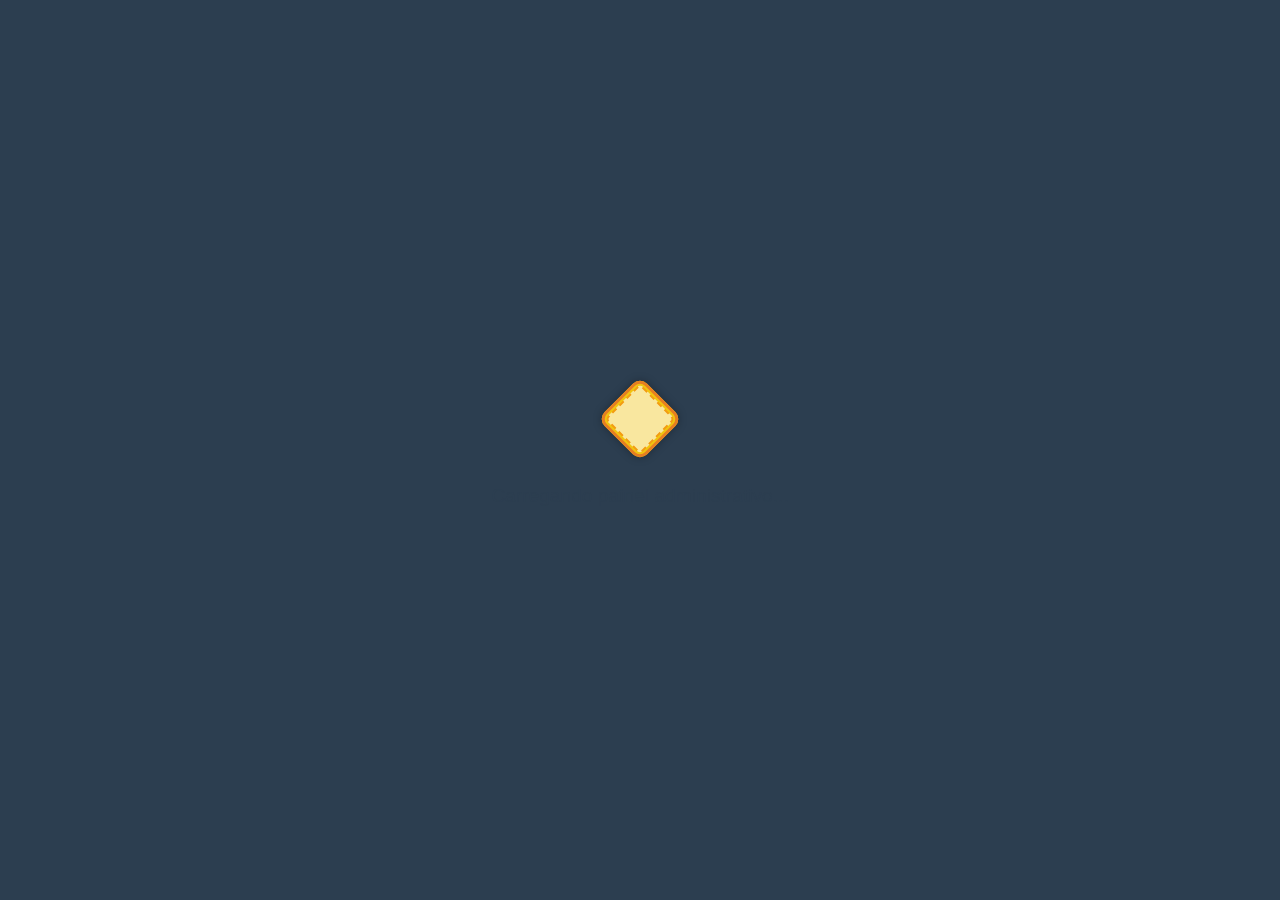
<file: admin/login.html>
<!DOCTYPE html>
<html lang="pt-BR">
<head>
    <meta charset="UTF-8">
    <meta name="viewport" content="width=device-width, initial-scale=1.0">
    <title>Login - Painel Administrativo</title>
    <link rel="stylesheet" href="../styles.css">
    <link rel="stylesheet" href="admin.css">
    <link rel="stylesheet" href="https://cdnjs.cloudflare.com/ajax/libs/font-awesome/6.0.0-beta3/css/all.min.css">
</head>
<body class="admin-login">
    <div id="loading-screen">
        <div class="pizza-loader">
            <div class="spinner">
                <div class="pizza">
                    <div class="crust"></div>
                    <div class="pepperoni"></div>
                    <div class="pepperoni"></div>
                    <div class="pepperoni"></div>
                    <div class="cheese"></div>
                </div>
            </div>
            <p>Carregando painel administrativo...</p>
        </div>
    </div>

    <div id="content" class="hidden">
        <div class="login-container">
            <div class="login-box">
                <div class="login-header">
                    <img src="../images/logo.jpg" alt="Pizzaria Delícia" class="login-logo">
                    <h1>Painel Administrativo</h1>
                </div>
                <form id="loginForm" class="login-form">
                    <div class="form-group">
                        <label for="username">Usuário</label>
                        <div class="input-with-icon">
                            <i class="fas fa-user"></i>
                            <input type="text" id="username" name="username" required>
                        </div>
                    </div>
                    <div class="form-group">
                        <label for="password">Senha</label>
                        <div class="input-with-icon">
                            <i class="fas fa-lock"></i>
                            <input type="password" id="password" name="password" required>
                            <button type="button" id="togglePassword" class="toggle-password">
                                <i class="far fa-eye"></i>
                            </button>
                        </div>
                    </div>
                    <div class="form-options">
                        <label class="remember-me">
                            <input type="checkbox" name="remember" id="remember">
                            <span>Lembrar de mim</span>
                        </label>
                        <a href="#" class="forgot-password">Esqueceu a senha?</a>
                    </div>
                    <button type="submit" class="btn btn-primary btn-block">
                        <i class="fas fa-sign-in-alt"></i> Entrar
                    </button>
                </form>
                <div class="login-footer">
                    <p>© 2023 Pizzaria Delícia. Todos os direitos reservados.</p>
                </div>
            </div>
        </div>
    </div>

    <script src="admin.js"></script>
</body>
</html>
</file>
<file: styles.css>
:root {
    --primary-color: #e74c3c;
    --primary-dark: #c0392b;
    --secondary-color: #f1c40f;
    --dark-color: #2c3e50;
    --light-color: #ecf0f1;
    --gray-color: #95a5a6;
    --success-color: #27ae60;
    --danger-color: #e74c3c;
    --text-color: #333;
    --text-light: #7f8c8d;
    --border-radius: 8px;
    --box-shadow: 0 2px 15px rgba(0, 0, 0, 0.1);
    --transition: all 0.3s ease;
}

* {
    margin: 0;
    padding: 0;
    box-sizing: border-box;
}

body {
    font-family: 'Poppins', sans-serif;
    line-height: 1.6;
    color: var(--text-color);
    background-color: #f9f9f9;
}

/* Loading Screen */
#loading-screen {
    position: fixed;
    top: 0;
    left: 0;
    width: 100%;
    height: 100%;
    background-color: white;
    display: flex;
    justify-content: center;
    align-items: center;
    z-index: 9999;
    transition: opacity 0.5s ease;
}

.pizza-loader {
    text-align: center;
}

.pizza-loader .logo {
    width: 120px;
    height: 120px;
    border-radius: 50%;
    object-fit: cover;
    border: 5px solid var(--primary-color);
    margin-bottom: 2rem;
    animation: pulse 2s infinite;
}

@keyframes pulse {
    0% { transform: scale(1); }
    50% { transform: scale(1.05); }
    100% { transform: scale(1); }
}

.spinner {
    width: 100px;
    height: 100px;
    margin: 0 auto 2rem;
    position: relative;
}

.pizza {
    width: 100%;
    height: 100%;
    position: relative;
    transform: rotate(45deg);
}

.crust {
    width: 100%;
    height: 100%;
    border-radius: 50%;
    border: 8px solid #f5b041;
    position: relative;
    overflow: hidden;
}

.pepperoni {
    position: absolute;
    background-color: #e74c3c;
    border-radius: 50%;
}

.pepperoni:nth-child(2) {
    width: 20px;
    height: 20px;
    top: 25%;
    left: 25%;
}

.pepperoni:nth-child(3) {
    width: 15px;
    height: 15px;
    bottom: 30%;
    right: 25%;
}

.pepperoni:nth-child(4) {
    width: 18px;
    height: 18px;
    top: 50%;
    left: 15%;
}

.cheese {
    position: absolute;
    top: 8px;
    left: 8px;
    right: 8px;
    bottom: 8px;
    background-color: #f9e79f;
    border-radius: 50%;
}

#loading-screen p {
    margin-top: 2rem;
    font-size: 1.2rem;
    color: var(--dark-color);
}

.hidden {
    display: none !important;
}

/* Header */
header {
    background-color: white;
    box-shadow: var(--box-shadow);
    position: sticky;
    top: 0;
    z-index: 100;
}

.header-content {
    display: flex;
    justify-content: space-between;
    align-items: center;
    padding: 1rem 2rem;
    max-width: 1200px;
    margin: 0 auto;
}

.logo-container {
    display: flex;
    align-items: center;
    gap: 1rem;
}

.logo {
    width: 50px;
    height: 50px;
    border-radius: 50%;
    object-fit: cover;
    border: 3px solid var(--primary-color);
    transition: var(--transition);
}

.logo:hover {
    transform: rotate(15deg);
}

.site-title {
    margin: 0;
    color: var(--dark-color);
    font-size: 1.5rem;
    font-weight: 700;
}

nav ul {
    display: flex;
    list-style: none;
    gap: 2rem;
    margin: 0;
    padding: 0;
}

nav a {
    text-decoration: none;
    color: var(--dark-color);
    font-weight: 500;
    transition: var(--transition);
    padding: 0.5rem 0;
    position: relative;
}

nav a::after {
    content: '';
    position: absolute;
    bottom: 0;
    left: 0;
    width: 0;
    height: 2px;
    background-color: var(--primary-color);
    transition: var(--transition);
}

nav a:hover::after,
nav a.active::after {
    width: 100%;
}

nav a:hover,
nav a.active {
    color: var(--primary-color);
}

/* Cart Toggle */
.cart-toggle {
    background: var(--primary-color);
    color: white;
    border: none;
    width: 50px;
    height: 50px;
    border-radius: 50%;
    display: flex;
    align-items: center;
    justify-content: center;
    cursor: pointer;
    position: relative;
    transition: var(--transition);
    box-shadow: 0 2px 10px rgba(0, 0, 0, 0.1);
}

.cart-toggle:hover {
    background: var(--primary-dark);
    transform: translateY(-3px);
    box-shadow: 0 5px 15px rgba(0, 0, 0, 0.2);
}

.cart-count {
    position: absolute;
    top: -5px;
    right: -5px;
    background: var(--secondary-color);
    color: var(--dark-color);
    width: 22px;
    height: 22px;
    border-radius: 50%;
    display: flex;
    align-items: center;
    justify-content: center;
    font-size: 0.7rem;
    font-weight: 700;
}

/* Banner */
.banner {
    background: linear-gradient(rgba(0, 0, 0, 0.6), rgba(0, 0, 0, 0.6)), url('https://images.unsplash.com/photo-1513104890138-7c749659a591?ixlib=rb-1.2.1&auto=format&fit=crop&w=1950&q=80');
    background-size: cover;
    background-position: center;
    color: white;
    padding: 8rem 2rem;
    text-align: center;
}

.banner-content {
    max-width: 800px;
    margin: 0 auto;
}

.banner h2 {
    font-size: 3rem;
    margin-bottom: 1.5rem;
    animation: fadeInUp 1s ease;
}

.banner p {
    font-size: 1.2rem;
    margin-bottom: 2rem;
    animation: fadeInUp 1s ease 0.2s both;
}

.banner-buttons {
    display: flex;
    gap: 1rem;
    justify-content: center;
    animation: fadeInUp 1s ease 0.4s both;
}

/* Section */
.section {
    padding: 5rem 2rem;
}

.section-title {
    text-align: center;
    font-size: 2.5rem;
    margin-bottom: 3rem;
    color: var(--dark-color);
    position: relative;
    padding-bottom: 1rem;
}

.section-title::after {
    content: '';
    position: absolute;
    bottom: 0;
    left: 50%;
    transform: translateX(-50%);
    width: 80px;
    height: 4px;
    background: var(--primary-color);
    border-radius: 2px;
}

/* Pizza Filters */
.pizza-filters {
    display: flex;
    justify-content: space-between;
    align-items: center;
    margin-bottom: 2rem;
    flex-wrap: wrap;
    gap: 1rem;
}

.search-box {
    position: relative;
    flex: 1;
    max-width: 400px;
}

.search-box i {
    position: absolute;
    left: 1rem;
    top: 50%;
    transform: translateY(-50%);
    color: var(--gray-color);
}

#search-pizza {
    width: 100%;
    padding: 0.8rem 1rem 0.8rem 3rem;
    border: 1px solid #ddd;
    border-radius: var(--border-radius);
    font-size: 1rem;
    transition: var(--transition);
}

#search-pizza:focus {
    outline: none;
    border-color: var(--primary-color);
    box-shadow: 0 0 0 3px rgba(231, 76, 60, 0.2);
}

#filter-category {
    padding: 0.8rem 1rem;
    border: 1px solid #ddd;
    border-radius: var(--border-radius);
    font-size: 1rem;
    background-color: white;
    cursor: pointer;
    transition: var(--transition);
}

#filter-category:focus {
    outline: none;
    border-color: var(--primary-color);
    box-shadow: 0 0 0 3px rgba(231, 76, 60, 0.2);
}

/* Pizza Grid */
.pizza-grid {
    display: grid;
    grid-template-columns: repeat(auto-fill, minmax(280px, 1fr));
    gap: 2rem;
    margin-top: 2rem;
}

.pizza-card {
    background: white;
    border-radius: var(--border-radius);
    overflow: hidden;
    box-shadow: var(--box-shadow);
    transition: var(--transition);
}

.pizza-card:hover {
    transform: translateY(-5px);
    box-shadow: 0 10px 20px rgba(0, 0, 0, 0.1);
}

.pizza-img {
    width: 100%;
    height: 200px;
    object-fit: cover;
}

.pizza-info {
    padding: 1.5rem;
}

.pizza-header {
    display: flex;
    justify-content: space-between;
    align-items: flex-start;
    margin-bottom: 1rem;
}

.pizza-title {
    font-size: 1.3rem;
    color: var(--dark-color);
    margin: 0;
}

.pizza-price {
    font-size: 1.2rem;
    font-weight: 700;
    color: var(--primary-color);
}

.pizza-desc {
    color: var(--text-light);
    margin-bottom: 1.5rem;
    font-size: 0.9rem;
}

.pizza-actions {
    display: flex;
    justify-content: space-between;
    align-items: center;
}

.quantity-selector {
    display: flex;
    align-items: center;
    gap: 0.5rem;
}

.quantity-btn {
    width: 30px;
    height: 30px;
    border: 1px solid #ddd;
    background: white;
    border-radius: 4px;
    cursor: pointer;
    display: flex;
    align-items: center;
    justify-content: center;
    font-size: 1rem;
    transition: var(--transition);
}

.quantity-btn:hover {
    background: #f5f5f5;
}

.quantity {
    width: 30px;
    text-align: center;
}

.add-to-cart {
    background: var(--primary-color);
    color: white;
    border: none;
    padding: 0.5rem 1.5rem;
    border-radius: var(--border-radius);
    cursor: pointer;
    font-weight: 500;
    transition: var(--transition);
    display: flex;
    align-items: center;
    gap: 0.5rem;
}

.add-to-cart:hover {
    background: var(--primary-dark);
}

/* Cart Sidebar */
.cart-sidebar {
    position: fixed;
    top: 0;
    right: -400px;
    width: 100%;
    max-width: 400px;
    height: 100vh;
    background: white;
    box-shadow: -5px 0 15px rgba(0, 0, 0, 0.1);
    z-index: 1001;
    transition: var(--transition);
    padding: 2rem;
    display: flex;
    flex-direction: column;
}

.cart-sidebar.active {
    right: 0;
}

.cart-header {
    display: flex;
    justify-content: space-between;
    align-items: center;
    margin-bottom: 2rem;
    padding-bottom: 1rem;
    border-bottom: 1px solid #eee;
}

.cart-header h3 {
    margin: 0;
    font-size: 1.5rem;
}

.close-cart {
    background: none;
    border: none;
    font-size: 1.5rem;
    cursor: pointer;
    color: var(--text-light);
    transition: var(--transition);
}

.close-cart:hover {
    color: var(--dark-color);
}

.cart-items {
    flex: 1;
    overflow-y: auto;
    margin-bottom: 2rem;
}

.cart-item {
    display: flex;
    gap: 1rem;
    padding: 1rem 0;
    border-bottom: 1px solid #eee;
}

.cart-item-img {
    width: 80px;
    height: 80px;
    border-radius: 8px;
    object-fit: cover;
}

.cart-item-details {
    flex: 1;
}

.cart-item-title {
    font-weight: 600;
    margin-bottom: 0.5rem;
}

.cart-item-price {
    color: var(--primary-color);
    font-weight: 600;
    margin-bottom: 0.5rem;
}

.cart-item-actions {
    display: flex;
    align-items: center;
    gap: 0.5rem;
}

.cart-item-quantity {
    width: 30px;
    text-align: center;
}

.remove-item {
    color: var(--danger-color);
    background: none;
    border: none;
    cursor: pointer;
    font-size: 1.2rem;
    margin-left: auto;
}

.cart-total {
    display: flex;
    justify-content: space-between;
    align-items: center;
    padding: 1.5rem 0;
    border-top: 1px solid #eee;
    font-size: 1.2rem;
    font-weight: 600;
}

.btn-block {
    width: 100%;
    display: block;
    text-align: center;
}

/* Cart Overlay */
.cart-overlay {
    display: none;
    position: fixed;
    top: 0;
    left: 0;
    width: 100%;
    height: 100%;
    background: rgba(0, 0, 0, 0.5);
    z-index: 1000;
    opacity: 0;
    transition: var(--transition);
}

.cart-sidebar.active + .cart-overlay {
    display: block;
    opacity: 1;
}

/* Contact Section */
.contact-container {
    display: grid;
    grid-template-columns: 1fr 1fr;
    gap: 3rem;
    max-width: 1200px;
    margin: 0 auto;
}

.contact-info {
    display: flex;
    flex-direction: column;
    gap: 2rem;
}

.info-item {
    display: flex;
    align-items: flex-start;
    gap: 1rem;
}

.info-item i {
    font-size: 1.5rem;
    color: var(--primary-color);
    background: rgba(231, 76, 60, 0.1);
    width: 50px;
    height: 50px;
    border-radius: 50%;
    display: flex;
    align-items: center;
    justify-content: center;
}

.contact-form {
    background: white;
    padding: 2rem;
    border-radius: var(--border-radius);
    box-shadow: var(--box-shadow);
}

.contact-form h3 {
    margin-bottom: 1.5rem;
    font-size: 1.5rem;
    color: var(--dark-color);
}

.form-group {
    margin-bottom: 1.5rem;
}

.form-group input,
.form-group textarea {
    width: 100%;
    padding: 0.8rem 1rem;
    border: 1px solid #ddd;
    border-radius: var(--border-radius);
    font-size: 1rem;
    transition: var(--transition);
}

.form-group textarea {
    resize: vertical;
    min-height: 120px;
}

.form-group input:focus,
.form-group textarea:focus {
    outline: none;
    border-color: var(--primary-color);
    box-shadow: 0 0 0 3px rgba(231, 76, 60, 0.2);
}

/* Footer */
footer {
    background: var(--dark-color);
    color: white;
    padding: 4rem 2rem 2rem;
}

.footer-content {
    display: grid;
    grid-template-columns: repeat(auto-fit, minmax(250px, 1fr));
    gap: 3rem;
    max-width: 1200px;
    margin: 0 auto;
}

.footer-section h4 {
    color: white;
    margin-bottom: 1.5rem;
    font-size: 1.2rem;
    position: relative;
    padding-bottom: 0.8rem;
}

.footer-section h4::after {
    content: '';
    position: absolute;
    bottom: 0;
    left: 0;
    width: 50px;
    height: 2px;
    background: var(--primary-color);
}

.footer-section p {
    color: #bdc3c7;
    margin-bottom: 1rem;
    line-height: 1.6;
}

.footer-section ul {
    list-style: none;
    padding: 0;
}

.footer-section ul li {
    margin-bottom: 0.8rem;
}

.footer-section ul li a {
    color: #bdc3c7;
    text-decoration: none;
    transition: var(--transition);
}

.footer-section ul li a:hover {
    color: var(--primary-color);
    padding-left: 5px;
}

.social-links {
    display: flex;
    gap: 1rem;
    margin-top: 1.5rem;
}

.social-links a {
    display: flex;
    align-items: center;
    justify-content: center;
    width: 40px;
    height: 40px;
    background: rgba(255, 255, 255, 0.1);
    border-radius: 50%;
    color: white;
    transition: var(--transition);
}

.social-links a:hover {
    background: var(--primary-color);
    transform: translateY(-3px);
}

.footer-bottom {
    text-align: center;
    padding-top: 2rem;
    margin-top: 3rem;
    border-top: 1px solid rgba(255, 255, 255, 0.1);
    color: #7f8c8d;
    font-size: 0.9rem;
}

/* Buttons */
.btn {
    display: inline-block;
    padding: 0.8rem 1.8rem;
    border-radius: var(--border-radius);
    font-weight: 500;
    text-align: center;
    cursor: pointer;
    transition: var(--transition);
    text-decoration: none;
    border: none;
    font-size: 1rem;
}

.btn-primary {
    background: var(--primary-color);
    color: white;
}

.btn-primary:hover {
    background: var(--primary-dark);
    transform: translateY(-2px);
    box-shadow: 0 5px 15px rgba(231, 76, 60, 0.3);
}

.btn-secondary {
    background: var(--secondary-color);
    color: var(--dark-color);
}

.btn-secondary:hover {
    background: #f1c40f;
    transform: translateY(-2px);
    box-shadow: 0 5px 15px rgba(241, 196, 15, 0.3);
}

/* Animations */
@keyframes fadeIn {
    from { opacity: 0; }
    to { opacity: 1; }
}

@keyframes fadeInUp {
    from {
        opacity: 0;
        transform: translateY(20px);
    }
    to {
        opacity: 1;
        transform: translateY(0);
    }
}

.cart-overlay.active {
    opacity: 1;
    pointer-events: all;
}

/* Estilos do Chat de Atendimento */
.chat-toggle {
    position: fixed;
    bottom: 30px;
    right: 30px;
    width: 60px;
    height: 60px;
    border-radius: 50%;
    background-color: #e74c3c;
    color: white;
    border: none;
    cursor: pointer;
    box-shadow: 0 4px 12px rgba(0, 0, 0, 0.15);
    display: flex;
    align-items: center;
    justify-content: center;
    font-size: 24px;
    z-index: 1000;
    transition: all 0.3s ease;
}

.chat-toggle:hover {
    background-color: #c0392b;
    transform: scale(1.1);
}

.chat-container {
    position: fixed;
    bottom: 30px;
    right: 30px;
    width: 350px;
    height: 500px;
    background: white;
    border-radius: 10px;
    box-shadow: 0 5px 25px rgba(0, 0, 0, 0.2);
    display: flex;
    flex-direction: column;
    overflow: hidden;
    z-index: 1001;
    transform: translateY(100px);
    opacity: 0;
    visibility: hidden;
    transition: all 0.3s ease;
}

.chat-container.active {
    transform: translateY(0);
    opacity: 1;
    visibility: visible;
}

.chat-header {
    background-color: #e74c3c;
    color: white;
    padding: 15px;
    display: flex;
    justify-content: space-between;
    align-items: center;
}

.chat-title {
    display: flex;
    align-items: center;
    gap: 10px;
    font-size: 16px;
    font-weight: 600;
}

.chat-close {
    background: none;
    border: none;
    color: white;
    font-size: 24px;
    cursor: pointer;
    line-height: 1;
}

.chat-messages {
    flex: 1;
    padding: 15px;
    overflow-y: auto;
    background-color: #f9f9f9;
}

.chat-message {
    margin-bottom: 15px;
    max-width: 80%;
    padding: 10px 15px;
    border-radius: 15px;
    position: relative;
    animation: fadeIn 0.3s ease;
}

@keyframes fadeIn {
    from { opacity: 0; transform: translateY(10px); }
    to { opacity: 1; transform: translateY(0); }
}

.bot-message {
    background-color: #e9e9e9;
    color: #333;
    border-bottom-left-radius: 5px;
    margin-right: auto;
}

.user-message {
    background-color: #e74c3c;
    color: white;
    border-bottom-right-radius: 5px;
    margin-left: auto;
}

.message-content {
    font-size: 14px;
    line-height: 1.4;
}

.message-time {
    font-size: 11px;
    color: #999;
    text-align: right;
    margin-top: 5px;
}

.user-message .message-time {
    color: rgba(255, 255, 255, 0.8);
}

.chat-input {
    display: flex;
    padding: 15px;
    background-color: white;
    border-top: 1px solid #eee;
}

.chat-input input {
    flex: 1;
    padding: 10px 15px;
    border: 1px solid #ddd;
    border-radius: 20px;
    outline: none;
    font-size: 14px;
}

.chat-input button {
    background-color: #e74c3c;
    color: white;
    border: none;
    width: 40px;
    height: 40px;
    border-radius: 50%;
    margin-left: 10px;
    cursor: pointer;
    display: flex;
    align-items: center;
    justify-content: center;
    transition: background-color 0.3s;
}

.chat-input button:hover {
    background-color: #c0392b;
}

/* Responsividade do Chat */
@media (max-width: 480px) {
    .chat-container {
        width: 90%;
        height: 70vh;
        right: 5%;
        bottom: 80px;
    }
    
    .chat-toggle {
        bottom: 20px;
        right: 20px;
        width: 50px;
        height: 50px;
        font-size: 20px;
    }
}

/* Responsive Styles */
@media (max-width: 992px) {
    .header-content {
        padding: 0.8rem 1.5rem;
    }

    .pizza-grid {
        grid-template-columns: repeat(auto-fill, minmax(250px, 1fr));
        gap: 1.5rem;
    }

    .banner h2 {
        font-size: 2.5rem;
    }

    .contact-container {
        grid-template-columns: 1fr;
    }
}

@media (max-width: 768px) {
    .header-content {
        flex-wrap: wrap;
        gap: 1rem;
        padding: 1rem;
    }

    nav {
        order: 3;
        width: 100%;
    }

    nav ul {
        justify-content: center;
    }

    .cart-toggle {
        margin-left: auto;
    }

    .banner {
        padding: 6rem 1rem;
    }

    .banner h2 {
        font-size: 2rem;
    }

    .banner p {
        font-size: 1rem;
    }

    .pizza-filters {
        flex-direction: column;
        align-items: stretch;
    }

    .search-box {
        max-width: 100%;
    }

    .cart-sidebar {
        width: 90%;
        max-width: 400px;
    }
}

@media (max-width: 576px) {
    .header-content {
        flex-direction: column;
        text-align: center;
    }

    .logo-container {
        justify-content: center;
    }

    nav ul {
        flex-wrap: wrap;
    }

    .cart-toggle {
        margin: 0;
    }

    .banner h2 {
        font-size: 1.8rem;
    }

    .banner-buttons {
        flex-direction: column;
    }

    .banner-buttons .btn {
        width: 100%;
    }

    .pizza-grid {
        grid-template-columns: 1fr;
    }

    .pizza-actions {
        flex-direction: column;
        gap: 1rem;
    }

    .add-to-cart {
        width: 100%;
        justify-content: center;
    }

    .cart-sidebar {
        width: 100%;
        max-width: 100%;
    }

    .footer-content {
        grid-template-columns: 1fr;
    }
}
/* Estilos para os filtros de categoria */
.category-filters {
    display: flex;
    flex-wrap: wrap;
    gap: 10px;
    margin: 20px 0;
    justify-content: center;
    padding: 0 20px;
}

.category-btn {
    padding: 8px 16px;
    border: none;
    border-radius: 20px;
    background-color: #f0f0f0;
    color: #333;
    cursor: pointer;
    font-size: 0.9rem;
    transition: all 0.3s ease;
    text-transform: capitalize;
}

.category-btn:hover {
    background-color: #e0e0e0;
}

.category-btn.active {
    background-color: var(--primary-color);
    color: white;
    font-weight: 500;
}

/* Ajuste para telas menores */
@media (max-width: 768px) {
    .category-filters {
        gap: 8px;
        padding: 0 10px;
    }
    
    .category-btn {
        padding: 6px 12px;
        font-size: 0.8rem;
    }
}
/* Estilos do carrinho */
.cart-sidebar {
    position: fixed;
    top: 0;
    right: -400px;
    width: 100%;
    max-width: 400px;
    height: 100%;
    background: white;
    box-shadow: -2px 0 10px rgba(0, 0, 0, 0.1);
    z-index: 1000;
    transition: right 0.3s ease;
    padding: 20px;
    overflow-y: auto;
}

.cart-sidebar.active {
    right: 0;
}

.cart-overlay {
    display: none;
    position: fixed;
    top: 0;
    left: 0;
    width: 100%;
    height: 100%;
    background: rgba(0, 0, 0, 0.5);
    z-index: 999;
    opacity: 0;
    transition: opacity 0.3s ease;
}

.cart-header {
    display: flex;
    justify-content: space-between;
    align-items: center;
    margin-bottom: 20px;
    padding-bottom: 15px;
    border-bottom: 1px solid #eee;
}

.cart-item {
    display: flex;
    gap: 15px;
    padding: 15px 0;
    border-bottom: 1px solid #eee;
}

.cart-item-img {
    width: 80px;
    height: 80px;
    object-fit: cover;
    border-radius: 8px;
}

.cart-item-details {
    flex: 1;
}

.cart-item-title {
    margin: 0 0 5px 0;
    font-size: 1rem;
}

.cart-item-price {
    margin: 0 0 10px 0;
    color: var(--primary-color);
    font-weight: bold;
}

.cart-item-actions {
    display: flex;
    align-items: center;
    gap: 10px;
}

.cart-item-actions .quantity-btn {
    width: 25px;
    height: 25px;
    border: 1px solid #ddd;
    background: white;
    border-radius: 4px;
    cursor: pointer;
    display: flex;
    align-items: center;
    justify-content: center;
}

.remove-item {
    background: none;
    border: none;
    color: #e74c3c;
    cursor: pointer;
    margin-left: auto;
    font-size: 1.1rem;
}

.cart-total {
    display: flex;
    justify-content: space-between;
    align-items: center;
    margin: 20px 0;
    padding: 15px 0;
    border-top: 1px solid #eee;
    font-size: 1.2rem;
    font-weight: bold;
}

.empty-cart {
    text-align: center;
    padding: 60px 20px;
}

.empty-cart i {
    font-size: 4rem;
    color: #ddd;
    margin-bottom: 20px;
    display: block;
}

.empty-cart p {
    margin: 0 0 25px 0;
    color: #666;
    font-size: 1.1rem;
}

.notification {
    position: fixed;
    bottom: 20px;
    left: 50%;
    transform: translateX(-50%) translateY(100px);
    background: #2ecc71;
    color: white;
    padding: 12px 24px;
    border-radius: 4px;
    box-shadow: 0 4px 12px rgba(0, 0, 0, 0.15);
    z-index: 1100;
    opacity: 0;
    transition: transform 0.3s ease, opacity 0.3s ease;
}

.notification.show {
    transform: translateX(-50%) translateY(0);
    opacity: 1;
}

.footer-content {
    grid-template-columns: 1fr;
}

/* Estilos para os filtros de categoria */
.category-filters {
    display: flex;
    flex-wrap: wrap;
    gap: 10px;
    margin: 20px 0;
    justify-content: center;
    padding: 0 20px;
}

.category-btn {
    padding: 8px 16px;
    border: none;
    border-radius: 20px;
    background-color: #f0f0f0;
    color: #333;
    cursor: pointer;
    font-size: 0.9rem;
    transition: all 0.3s ease;
    text-transform: capitalize;
}

.category-btn:hover {
    background-color: #e0e0e0;
}

.category-btn.active {
    background-color: var(--primary-color);
    color: white;
    font-weight: 500;
}

/* Ajuste para telas menores */
@media (max-width: 768px) {
    .category-filters {
        gap: 8px;
        padding: 0 10px;
    }
    
    .category-btn {
        padding: 6px 12px;
        font-size: 0.8rem;
    }
}

@media (max-width: 480px) {
    .cart-sidebar {
        max-width: 100%;
    }
    
    .cart-item {
        flex-direction: column;
    }
    
    .cart-item-img {
        width: 100%;
        height: 120px;
        margin-bottom: 10px;
    }
}
</file>
<file: admin/admin.css>
/* Estilos do Painel Administrativo */
:root {
    --primary-color: #e74c3c;
    --primary-dark: #c0392b;
    --secondary-color: #f1c40f;
    --dark-color: #2c3e50;
    --light-color: #ecf0f1;
    --gray-color: #95a5a6;
    --success-color: #27ae60;
    --danger-color: #e74c3c;
    --text-color: #333;
    --text-light: #7f8c8d;
    --border-radius: 8px;
    --box-shadow: 0 2px 15px rgba(0, 0, 0, 0.1);
    --transition: all 0.3s ease;
}

* {
    margin: 0;
    padding: 0;
    box-sizing: border-box;
}

body {
    font-family: 'Poppins', sans-serif;
    line-height: 1.6;
    color: var(--text-color);
    background-color: #f9f9f9;
}

/* Tela de Login */
.admin-login {
    background: linear-gradient(135deg, var(--dark-color), var(--primary-dark));
    min-height: 100vh;
    display: flex;
    justify-content: center;
    align-items: center;
    font-family: 'Poppins', sans-serif;
    padding: 20px;
}

.login-container {
    width: 100%;
    max-width: 1200px;
    padding: 20px;
    display: flex;
    justify-content: center;
    align-items: center;
}

.login-box {
    background: white;
    border-radius: var(--border-radius);
    box-shadow: var(--box-shadow);
    width: 100%;
    max-width: 400px;
    overflow: hidden;
    animation: fadeIn 0.5s ease-out;
    border: 1px solid rgba(0,0,0,0.1);
}

.login-header {
    padding: 30px 20px;
    text-align: center;
    background: linear-gradient(135deg, var(--primary-color), var(--primary-dark));
    color: white;
    position: relative;
    overflow: hidden;
}

.login-header::after {
    content: '';
    position: absolute;
    top: 0;
    left: 0;
    right: 0;
    bottom: 0;
    background: url('data:image/svg+xml;utf8,<svg width="100" height="100" viewBox="0 0 100 100" xmlns="http://www.w3.org/2000/svg"><path fill="rgba(255,255,255,0.1)" d="M30,10L50,30L70,10L90,30V70L70,90L50,70L30,90L10,70V30L30,10Z" /></svg>');
    opacity: 0.1;
    pointer-events: none;
}

.login-logo {
    width: 90px;
    height: 90px;
    border-radius: 50%;
    margin-bottom: 15px;
    border: 3px solid white;
    box-shadow: 0 4px 15px rgba(0, 0, 0, 0.15);
    transition: var(--transition);
    position: relative;
    z-index: 1;
}

.login-logo:hover {
    transform: rotate(15deg) scale(1.05);
    box-shadow: 0 6px 20px rgba(0, 0, 0, 0.2);
}

.login-header h1 {
    margin: 10px 0 0;
    font-size: 1.8rem;
    font-weight: 600;
}

.login-form {
    padding: 30px;
}

.form-group {
    margin-bottom: 20px;
}

.form-group label {
    display: block;
    margin-bottom: 8px;
    font-weight: 500;
    color: #333;
}

.input-with-icon {
    position: relative;
}

.input-with-icon i {
    position: absolute;
    left: 15px;
    top: 50%;
    transform: translateY(-50%);
    color: #7f8c8d;
}

.input-with-icon input {
    width: 100%;
    padding: 14px 20px 14px 50px;
    border: 2px solid #e0e0e0;
    border-radius: 50px;
    font-size: 0.95rem;
    transition: var(--transition);
    font-family: 'Poppins', sans-serif;
    color: var(--text-color);
    background-color: #f8f9fa;
}

.input-with-icon input:focus {
    border-color: var(--primary-color);
    box-shadow: 0 0 0 4px rgba(231, 76, 60, 0.15);
    outline: none;
    background-color: white;
}

.input-with-icon i {
    color: var(--primary-color);
    font-size: 1.1rem;
    left: 20px;
}

.toggle-password {
    position: absolute;
    right: 15px;
    top: 50%;
    transform: translateY(-50%);
    background: none;
    border: none;
    color: #7f8c8d;
    cursor: pointer;
    padding: 5px;
}

.form-options {
    display: flex;
    justify-content: space-between;
    align-items: center;
    margin: 20px 0;
    font-size: 0.9rem;
}

.remember-me {
    display: flex;
    align-items: center;
    gap: 8px;
    cursor: pointer;
}

.remember-me input[type="checkbox"] {
    width: 16px;
    height: 16px;
    cursor: pointer;
}

.forgot-password {
    color: var(--primary-color);
    text-decoration: none;
    transition: var(--transition);
    font-weight: 500;
}

.forgot-password:hover {
    color: var(--primary-dark);
    text-decoration: underline;
}

.btn-block {
    display: block;
    width: 100%;
    padding: 12px;
    font-size: 1rem;
    font-weight: 500;
    border: none;
    border-radius: var(--border-radius);
    cursor: pointer;
    transition: var(--transition);
    text-transform: uppercase;
    letter-spacing: 0.5px;
}

.btn-primary {
    background: var(--primary-color);
    color: white;
    border: none;
    width: 100%;
    padding: 14px 20px;
    border-radius: 50px;
    font-size: 0.95rem;
    font-weight: 600;
    cursor: pointer;
    transition: var(--transition);
    text-transform: uppercase;
    letter-spacing: 1px;
    position: relative;
    overflow: hidden;
    z-index: 1;
}

.btn-primary::before {
    content: '';
    position: absolute;
    top: 0;
    left: 0;
    width: 0;
    height: 100%;
    background: rgba(255, 255, 255, 0.1);
    transition: var(--transition);
    z-index: -1;
}

.btn-primary:hover {
    background: var(--primary-dark);
    transform: translateY(-3px);
    box-shadow: 0 6px 15px rgba(231, 76, 60, 0.4);
}

.btn-primary:hover::before {
    width: 100%;
}

.btn-primary:active {
    transform: translateY(1px);
    box-shadow: 0 2px 8px rgba(231, 76, 60, 0.3);
}

.btn-primary i {
    margin-right: 8px;
}

.login-footer {
    padding: 15px;
    text-align: center;
    font-size: 0.8rem;
    color: #7f8c8d;
    border-top: 1px solid #eee;
}

/* Dashboard */
.admin-dashboard {
    display: flex;
    min-height: 100vh;
    background: #f5f6fa;
}

.sidebar {
    width: 280px;
    background: var(--dark-color);
    background: linear-gradient(180deg, #2c3e50 0%, #1a252f 100%);
    color: white;
    padding: 20px 0;
    position: fixed;
    height: 100vh;
    overflow-y: auto;
    transition: var(--transition);
    z-index: 1000;
    box-shadow: 4px 0 15px rgba(0,0,0,0.1);
    border-right: 1px solid rgba(255,255,255,0.05);
}

.sidebar::-webkit-scrollbar {
    width: 6px;
}

.sidebar::-webkit-scrollbar-track {
    background: rgba(255,255,255,0.05);
}

.sidebar::-webkit-scrollbar-thumb {
    background: rgba(255,255,255,0.1);
    border-radius: 3px;
}

.sidebar::-webkit-scrollbar-thumb:hover {
    background: rgba(255,255,255,0.2);
}

.sidebar-header {
    padding: 0 20px 20px;
    border-bottom: 1px solid rgba(255, 255, 255, 0.1);
    text-align: center;
}

.sidebar-logo {
    width: 60px;
    height: 60px;
    border-radius: 50%;
    margin-bottom: 10px;
    border: 2px solid white;
}

.sidebar-title {
    font-size: 1.2rem;
    font-weight: 600;
    margin: 0;
}

.sidebar-menu {
    padding: 20px 0;
}

.menu-title {
    padding: 10px 20px;
    font-size: 0.75rem;
    text-transform: uppercase;
    color: #7f8c8d;
    font-weight: 600;
    letter-spacing: 1px;
}

.menu-item {
    display: flex;
    align-items: center;
    padding: 12px 25px;
    margin: 0 10px;
    color: rgba(255, 255, 255, 0.8);
    text-decoration: none;
    transition: var(--transition);
    border-radius: 8px;
    position: relative;
    overflow: hidden;
}

.menu-item i {
    margin-right: 12px;
    width: 20px;
    text-align: center;
    font-size: 1.1rem;
    color: var(--primary-color);
    transition: var(--transition);
}

.menu-item::before {
    content: '';
    position: absolute;
    top: 0;
    left: 0;
    width: 3px;
    height: 100%;
    background: var(--primary-color);
    transform: scaleY(0);
    transition: transform 0.3s, width 0.4s cubic-bezier(1, 0, 0, 1) 0.2s;
}

.menu-item:hover, 
.menu-item.active {
    background: rgba(255, 255, 255, 0.05);
    color: white;
    transform: translateX(5px);
}

.menu-item:hover::before,
.menu-item.active::before {
    transform: scaleY(1);
    width: 100%;
    opacity: 0.1;
}

.menu-item:hover i,
.menu-item.active i {
    color: white;
    transform: scale(1.1);
}

.menu-item .badge {
    margin-left: auto;
    background: var(--primary-color);
    color: white;
    font-size: 0.7rem;
    padding: 3px 8px;
    border-radius: 10px;
    font-weight: 600;
}

.main-content {
    flex: 1;
    margin-left: 250px;
    padding: 20px;
    transition: all 0.3s ease;
}

.top-bar {
    display: flex;
    justify-content: space-between;
    align-items: center;
    background: white;
    padding: 15px 25px;
    border-radius: var(--border-radius);
    margin-bottom: 25px;
    box-shadow: var(--box-shadow);
    border: 1px solid rgba(0,0,0,0.05);
}

.search-bar {
    position: relative;
    width: 300px;
}

.search-bar input {
    width: 100%;
    padding: 10px 15px 10px 40px;
    border: 1px solid #ddd;
    border-radius: 5px;
    font-size: 0.9rem;
}

.search-bar i {
    position: absolute;
    left: 15px;
    top: 50%;
    transform: translateY(-50%);
    color: #7f8c8d;
}

.user-menu {
    display: flex;
    align-items: center;
    gap: 20px;
}

.notification-icon, .user-profile {
    position: relative;
    cursor: pointer;
}

.notification-badge {
    position: absolute;
    top: -5px;
    right: -5px;
    background: #e74c3c;
    color: white;
    border-radius: 50%;
    width: 18px;
    height: 18px;
    font-size: 0.7rem;
    display: flex;
    align-items: center;
    justify-content: center;
}

.user-avatar {
    width: 40px;
    height: 40px;
    border-radius: 50%;
    object-fit: cover;
}

/* Cards de Estatísticas */
.stats-cards {
    display: grid;
    grid-template-columns: repeat(auto-fit, minmax(250px, 1fr));
    gap: 20px;
    margin-bottom: 30px;
}

.stat-card {
    background: white;
    border-radius: var(--border-radius);
    padding: 25px;
    box-shadow: 0 5px 15px rgba(0, 0, 0, 0.05);
    transition: var(--transition);
    border: 1px solid rgba(0,0,0,0.05);
    position: relative;
    overflow: hidden;
    height: 100%;
}

.stat-card::before {
    content: '';
    position: absolute;
    top: 0;
    left: 0;
    width: 4px;
    height: 100%;
    background: var(--primary-color);
    transition: var(--transition);
}

.stat-card:hover {
    transform: translateY(-5px);
    box-shadow: 0 12px 25px rgba(0, 0, 0, 0.08);
}

.stat-card:hover::before {
    width: 6px;
    background: linear-gradient(to bottom, var(--primary-color), var(--primary-dark));
}

.stat-card .stat-card-icon {
    position: absolute;
    top: 20px;
    right: 20px;
    width: 50px;
    height: 50px;
    border-radius: 12px;
    display: flex;
    align-items: center;
    justify-content: center;
    font-size: 1.5rem;
    color: white;
    opacity: 0.1;
    transition: var(--transition);
}

.stat-card:hover .stat-card-icon {
    transform: scale(1.1) rotate(5deg);
    opacity: 0.2;
}

.stat-card-value {
    font-size: 2rem;
    font-weight: 700;
    color: var(--dark-color);
    margin: 10px 0 5px;
    line-height: 1.2;
}

.stat-card-label {
    color: var(--text-light);
    font-size: 0.9rem;
    font-weight: 500;
}

.stat-card-footer {
    margin-top: 15px;
    padding-top: 15px;
    border-top: 1px dashed #eee;
    font-size: 0.85rem;
    color: var(--text-light);
}

.text-success {
    color: #27ae60 !important;
    font-weight: 600;
}

.text-danger {
    color: #e74c3c !important;
    font-weight: 600;
}

.stat-card-header {
    display: flex;
    justify-content: space-between;
    align-items: center;
    margin-bottom: 15px;
}

.stat-card-icon {
    width: 50px;
    height: 50px;
    border-radius: 8px;
    display: flex;
    align-items: center;
    justify-content: center;
    font-size: 1.5rem;
    color: white;
}

.stat-card-icon.primary {
    background: #3498db;
}

.stat-card-icon.success {
    background: #2ecc71;
}

.stat-card-icon.warning {
    background: #f39c12;
}

.stat-card-icon.danger {
    background: #e74c3c;
}

.stat-card-value {
    font-size: 1.8rem;
    font-weight: 700;
    margin: 5px 0;
}

.stat-card-label {
    color: #7f8c8d;
    font-size: 0.9rem;
}

/* Tabela de Pedidos Recentes */
.recent-orders {
    background: white;
    border-radius: 8px;
    padding: 20px;
    box-shadow: 0 2px 10px rgba(0, 0, 0, 0.05);
}

.section-header {
    display: flex;
    justify-content: space-between;
    align-items: center;
    margin-bottom: 20px;
    padding-bottom: 15px;
    border-bottom: 1px solid #eee;
}

.section-title {
    font-size: 1.3rem;
    font-weight: 600;
    margin: 0;
}

.btn-view-all {
    background: none;
    border: none;
    color: #3498db;
    font-weight: 500;
    cursor: pointer;
    display: flex;
    align-items: center;
    gap: 5px;
}

.table-responsive {
    overflow-x: auto;
}

table {
    width: 100%;
    border-collapse: collapse;
}

th, td {
    padding: 12px 15px;
    text-align: left;
    border-bottom: 1px solid #eee;
}

th {
    font-weight: 600;
    color: #2c3e50;
    font-size: 0.85rem;
    text-transform: uppercase;
    letter-spacing: 0.5px;
}

tbody tr:hover {
    background: #f9f9f9;
}

.status {
    padding: 5px 10px;
    border-radius: 20px;
    font-size: 0.8rem;
    font-weight: 500;
    text-align: center;
    display: inline-block;
}

.status {
    padding: 5px 12px;
    border-radius: 20px;
    font-size: 0.8rem;
    font-weight: 500;
    text-transform: capitalize;
}

.status.completed {
    background: #d4edda;
    color: #155724;
}

.status.pending {
    background: #fff3cd;
    color: #856404;
}

.status.processing {
    background: #cce5ff;
    color: #004085;
}

.status.cancelled {
    background: #f8d7da;
    color: #721c24;
}

/* Formulários */
.form-panel {
    background: white;
    border-radius: 8px;
    padding: 25px;
    box-shadow: 0 2px 10px rgba(0, 0, 0, 0.05);
    margin-bottom: 30px;
}

.form-group {
    margin-bottom: 20px;
}

.form-group label {
    display: block;
    margin-bottom: 8px;
    font-weight: 500;
    color: #2c3e50;
}

.form-control {
    width: 100%;
    padding: 10px 15px;
    border: 1px solid #ddd;
    border-radius: 5px;
    font-size: 1rem;
    transition: border-color 0.3s ease, box-shadow 0.3s ease;
}

.form-control:focus {
    border-color: #3498db;
    box-shadow: 0 0 0 3px rgba(52, 152, 219, 0.2);
    outline: none;
}

textarea.form-control {
    min-height: 120px;
    resize: vertical;
}

.form-actions {
    display: flex;
    justify-content: flex-end;
    gap: 10px;
    margin-top: 30px;
    padding-top: 20px;
    border-top: 1px solid #eee;
}

.btn {
    padding: 10px 20px;
    border: none;
    border-radius: 5px;
    font-weight: 500;
    cursor: pointer;
    display: inline-flex;
    align-items: center;
    justify-content: center;
    gap: 8px;
    transition: all 0.3s ease;
}

.btn i {
    font-size: 0.9rem;
}

.btn-primary {
    background: #e74c3c;
    color: white;
}

.btn-primary:hover {
    background: #c0392b;
    transform: translateY(-2px);
}

.btn-secondary {
    background: #95a5a6;
    color: white;
}

.btn-secondary:hover {
    background: #7f8c8d;
    transform: translateY(-2px);
}

/* Alertas */
.alert {
    padding: 15px;
    border-radius: 5px;
    margin-bottom: 20px;
    display: flex;
    align-items: center;
    gap: 10px;
}

.alert i {
    font-size: 1.2rem;
}

.alert-success {
    background: #d4edda;
    color: #155724;
    border: 1px solid #c3e6cb;
}

.alert-error {
    background: #f8d7da;
    color: #721c24;
    border: 1px solid #f5c6cb;
}

.alert-warning {
    background: #fff3cd;
    color: #856404;
    border: 1px solid #ffeeba;
}

.alert-info {
    background: #d1ecf1;
    color: #0c5460;
    border: 1px solid #bee5eb;
}

/* Animações */
@keyframes fadeIn {
    from { opacity: 0; transform: translateY(10px); }
    to { opacity: 1; transform: translateY(0); }
}

@keyframes fadeInUp {
    from { 
        opacity: 0; 
        transform: translateY(20px);
    }
    to { 
        opacity: 1; 
        transform: translateY(0);
    }
}

@keyframes slideIn {
    from { 
        transform: translateX(-20px); 
        opacity: 0; 
    }
    to { 
        transform: translateX(0); 
        opacity: 1; 
    }
}

@keyframes pulse {
    0% { 
        transform: scale(1); 
        box-shadow: 0 0 0 0 rgba(231, 76, 60, 0.4);
    }
    70% {
        transform: scale(1.05);
        box-shadow: 0 0 0 10px rgba(231, 76, 60, 0);
    }
    100% { 
        transform: scale(1);
        box-shadow: 0 0 0 0 rgba(231, 76, 60, 0);
    }
}

@keyframes float {
    0% { transform: translateY(0px); }
    50% { transform: translateY(-10px); }
    100% { transform: translateY(0px); }
}

/* Transições suaves */
.fade-enter-active, .fade-leave-active {
    transition: opacity 0.3s;
}
.fade-enter, .fade-leave-to {
    opacity: 0;
}

.slide-fade-enter-active {
    transition: all 0.3s ease;
}
.slide-fade-leave-active {
    transition: all 0.3s cubic-bezier(1, 0.5, 0.8, 1);
}
.slide-fade-enter, .slide-fade-leave-to {
    transform: translateX(10px);
    opacity: 0;
}

/* Responsividade */
@media (max-width: 992px) {
    .sidebar {
        transform: translateX(-100%);
    }
    
    .sidebar.active {
        transform: translateX(0);
    }
    
    .main-content {
        margin-left: 0;
    }
    
    .menu-toggle {
        display: block;
    }
}

@media (max-width: 768px) {
    .search-bar {
        width: 200px;
    }
    
    .stats-cards {
        grid-template-columns: 1fr;
    }
}

/* Animações */
@keyframes fadeIn {
    from { opacity: 0; transform: translateY(20px); }
    to { opacity: 1; transform: translateY(0); }
}

@keyframes slideIn {
    from { transform: translateX(-20px); opacity: 0; }
    to { transform: translateX(0); opacity: 1; }
}

/* Loading */
#loading-screen {
    position: fixed;
    top: 0;
    left: 0;
    width: 100%;
    height: 100%;
    background: #2c3e50;
    display: flex;
    justify-content: center;
    align-items: center;
    z-index: 9999;
    transition: opacity 0.5s, visibility 0.5s;
}

#loading-screen.hidden {
    opacity: 0;
    visibility: hidden;
}

.pizza-loader {
    text-align: center;
    color: white;
}

.spinner {
    width: 60px;
    height: 60px;
    margin: 0 auto 20px;
    position: relative;
    animation: rotate 2s linear infinite;
}

.pizza {
    width: 60px;
    height: 60px;
    position: relative;
    transform: rotate(45deg);
    background: #f1c40f;
    border-radius: 10px;
    box-shadow: 0 0 10px rgba(0, 0, 0, 0.3);
}

.crust {
    position: absolute;
    width: 100%;
    height: 100%;
    border: 3px solid #e67e22;
    border-radius: 10px;
    box-sizing: border-box;
}

.pepperoni {
    position: absolute;
    width: 12px;
    height: 12px;
    background: #e74c3c;
    border-radius: 50%;
}

.pepperoni:nth-child(1) {
    top: 10px;
    left: 10px;
}

.pepperoni:nth-child(2) {
    top: 10px;
    right: 10px;
}

.pepperoni:nth-child(3) {
    bottom: 10px;
    left: 10px;
}

.cheese {
    position: absolute;
    top: 5px;
    left: 5px;
    right: 5px;
    bottom: 5px;
    border: 2px dashed #f39c12;
    border-radius: 5px;
    animation: pulse 2s infinite;
}

@keyframes rotate {
    0% { transform: rotate(0deg); }
    100% { transform: rotate(360deg); }
}

@keyframes pulse {
    0% { opacity: 0.6; }
    50% { opacity: 1; }
    100% { opacity: 0.6; }
}

.pizza-loader p {
    margin-top: 20px;
    font-size: 1.1rem;
    animation: fadeInOut 1.5s infinite;
}

@keyframes fadeInOut {
    0% { opacity: 0.6; }
    50% { opacity: 1; }
    100% { opacity: 0.6; }
}
</file>
